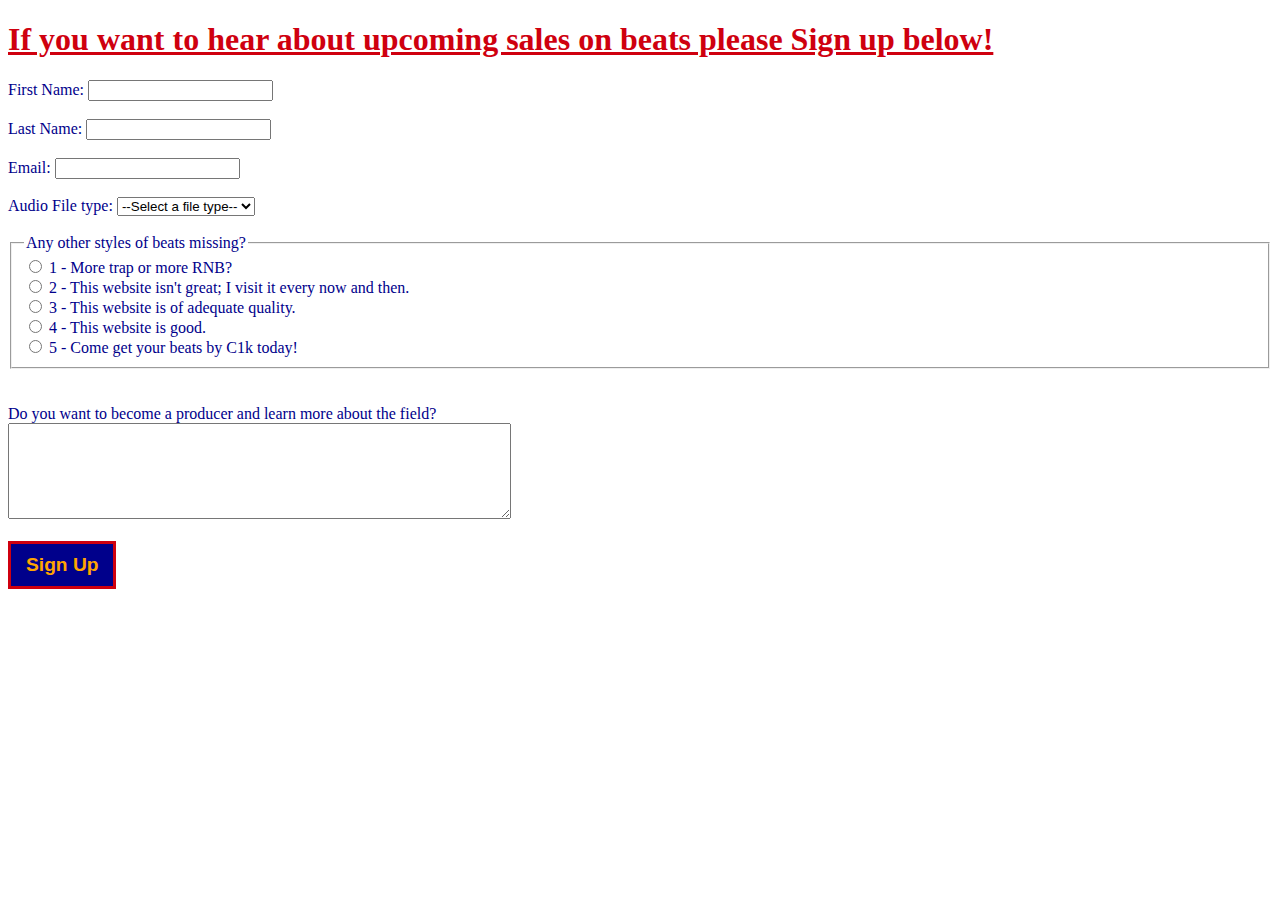
<file: forms_pages.html>
<!DOCTYPE html>
<html lang="en">
  <head>
    <title>Contact Page</title>

    <style>

    h1 {
      text-decoration: underline;
      color: #cf000fff;
    }

    .user-details {
      color: #00008bff;
    }

    .button {
      border: 3px solid #cf000fff;
      background-color: #00008bff;
      color: orange;
      padding: 10px 15px 10px 15px;
      font-weight: bold;
      font-size: 1.2rem;
    }

    </style>

  </head>
  <body>

    <h1> If you want to hear about upcoming sales on beats please Sign up below! </h1>

    <form action="scripts/action1.php" method="post" class="user-details">
        <label for="fname"> First Name: </label>
        <input type="text" name="fname" id="fname" required>
        <br><br>
        <label for="lname"> Last Name: </label>
        <input type="text" name="lname" id="lname" required>
        <br><br>
        <label for="email"> Email: </label>
        <input type="text" name="email" id="email" required>
        <br><br>

        <label for="Beats By C1k"> Audio File type: </label>
        <select id="Beats By C1k" name="Beats By C1k">
          <option value="">--Select a file type--</option>
          <option value="Wav.">Wav</option>
          <option value="MP3.">MP3</option>
        </select>
        <br><br>

        <fieldset>
          <legend> Any other styles of beats missing? </legend>
          <input type="radio" name="one" id="one">
          <label for="one"> 1 - More trap or more RNB? </label><br>
          <input type="radio" name="two" id="two">
          <label for="two"> 2 - This website isn't great; I visit it every now and then.</label><br>
          <input type="radio" name="three" id="three">
          <label for="three"> 3 - This website is of adequate quality. </label><br>
          <input type="radio" name="four" id="four">
          <label for="four"> 4 - This website is good. </label><br>
          <input type="radio" name="five" id="five">
          <label for="five"> 5 - Come get your beats by C1k today!</label><br>
        </fieldset>
        <br><br>

        <label for="feedback"> Do you want to become a producer and learn more about the field?</label><br/>
        <textarea name="feedback" id="feedback" rows="6" cols="60"></textarea>
        <br><br>

        <input type="submit" value="Sign Up" class="button">
    </form>

  </body>
</html>
</file>
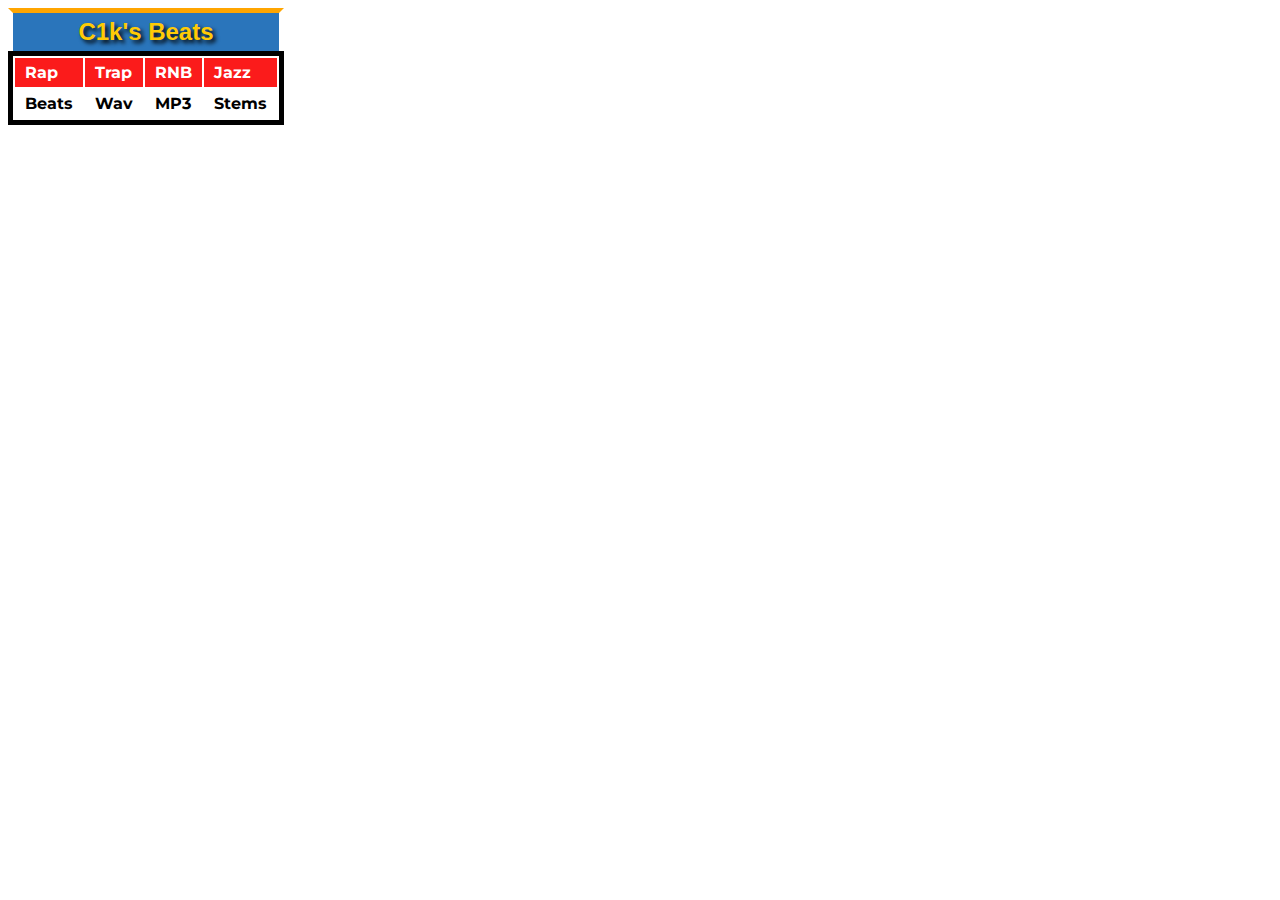
<file: tables.html>
<!DOCTYPE html>
<html lang="en">
  <head>
    <meta charset="utf-8">
    <meta name="viewport" content="width=device-width, initial-scale=1.0">
    <link href="http://fonts.cdnfonts.com/css/italic-solid" rel="stylesheet">
    <link rel="preconnect" href="https://fonts.googleapis.com">
<link rel="preconnect" href="https://fonts.gstatic.com" crossorigin>
<link href="https://fonts.googleapis.com/css2?family=Montserrat:wght@200&display=swap" rel="stylesheet">
    <title>HTML and CSS Table Demo</title>

    <!--
      More on tables at MDN Web Docs:
      https://developer.mozilla.org/en-US/docs/Learn/HTML/Tables/Basics
      https://developer.mozilla.org/en-US/docs/Learn/HTML/Tables/Advanced
    -->

    <style>

      @import
      url('http://fonts.cdnfonts.com/css/arial-solid');

      html, body{
        font-family: 'Montserrat', sans-serif;
        font-weight: bold;
      }
      table {
        border: 5px solid black;
      }

      caption {
        font-family:'PoKeMoN Solid', sans-serif;
        font-size: 1.5rem;
        text-shadow: 3px 3px 4px black;
        padding: 5px;
        background-color: #2a75bb;
        color: #ffcb05;
        border-top: 5px solid orange;
        border-right: 5px solid white;
        border-left: 5px solid white;
      }

      thead {
        background-color: #FB1B1B;
        color: white;
        font-weight: bold;
        border-collapse:collapse;

      }

      tfoot {
        background-color: #DFDFDF;
        color: black;
        font-weight: bold;
        border-collapse:collapse;
      }

      th, td {
        padding: 5px 10px;
      }

      .center {
        text-align: center;
      }

      .Wav:hover {
        background-color: #F08030;
        color: white;
      }

      .Mp3:hover {
        background-color: #6890F0;
        color: white;
      }

      .Stems:hover {
        background-color: #78C850;
        color: white;
      }

    </style>

  </head>
  <body>

    <table>
      <caption>C1k's Beats</caption>
      <thead>
        <tr>
          <td>Rap</td>
          <td>Trap</td>
          <td>RNB</td>
          <td>Jazz</td>
        </tr>
      </thead>

      <tbody>
        <tr>
          <td>Beats</td>
          <td class="Rap">Wav</td>
          <td class="RnB">MP3</td>
          <td class="Trap">Stems</td>
        </tr>

       

    </table>

  </body>
  </html>
</file>
